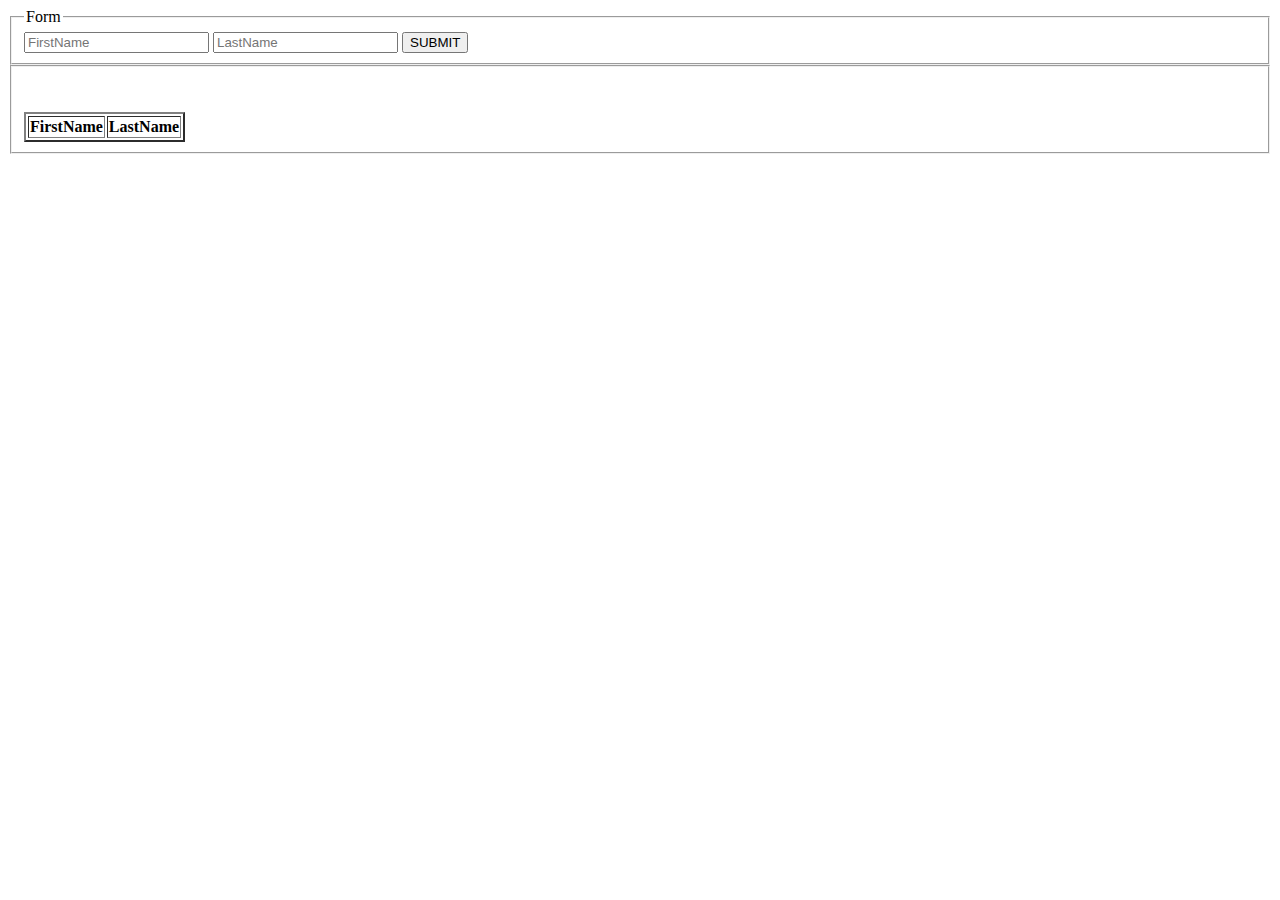
<file: practice CRUD/index.html>
<!DOCTYPE html>
<html lang="en">
<head>
    <meta charset="UTF-8">
    <meta http-equiv="X-UA-Compatible" content="IE=edge">
    <meta name="viewport" content="width=device-width, initial-scale=1.0">
    <title>Document</title>
</head>
<body>
    <fieldset style="display: block;">
        <legend>Form</legend>
    <input type="text" name="FirstName" id="fname" placeholder="FirstName">
    <input type="text" name="LastName" id="lname" placeholder="LastName">

    <input type="submit" value="SUBMIT" onclick="Submit()">

    
    </fieldset>

    <fieldset>
        <table  border="2" style="margin-top: 40px;">
            <thead>
                <tr>
                    <th>FirstName</th>
                    <th>LastName</th>
                </tr>
            </thead>
            <tbody id="table">

            </tbody>
        </table>
    </fieldset>

    <script src="one.js"></script>
</body>
</html>
</file>
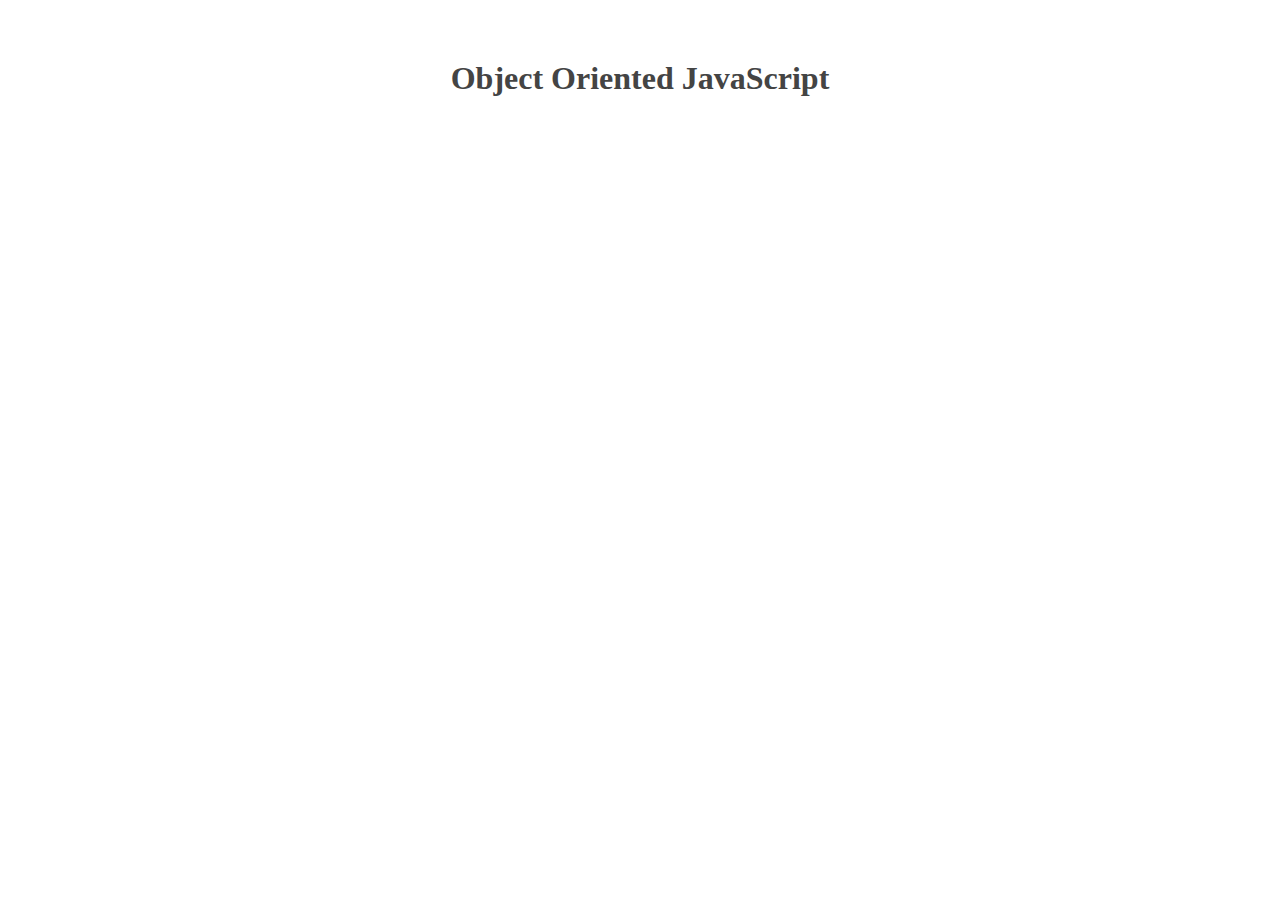
<file: proto/index.html>
<html>
    <head>
        <title>Object Oriented JavaScript</title>
        <style>
            h1{ 
                text-align: center; 
                color: #444; 
                font-family: 'Trebuchet MS';
                margin: 60px auto; 
            }
        </style>
    </head>
    <body>
        <h1>Object Oriented JavaScript</h1>
        <script src="script.js"></script>
    </body>
</html>
</file>
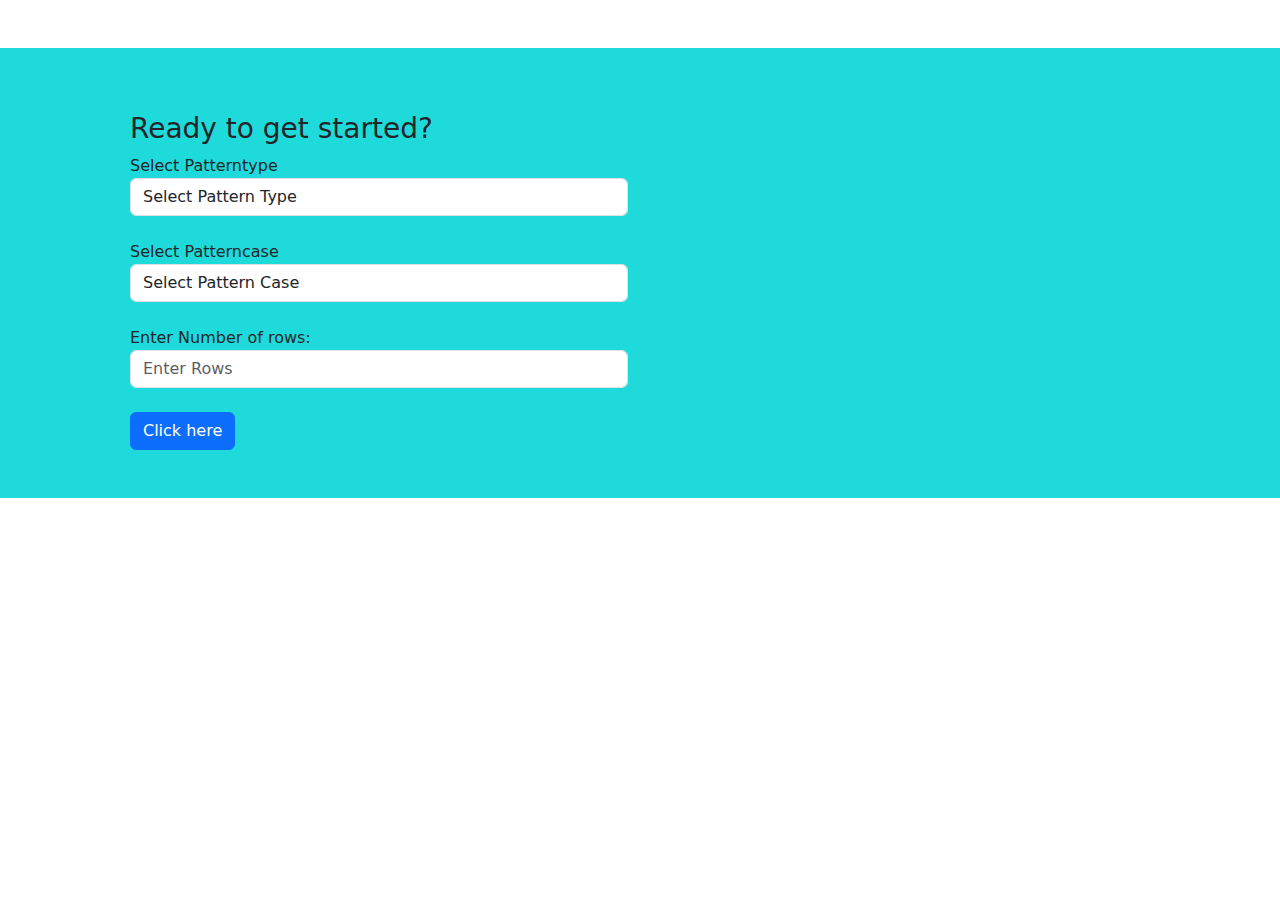
<file: Rahul_dotNet-pattern-with-function_Assignment(3)/index.html>
<!DOCTYPE html>
<html lang="en" dir="ltr">

<head>
  <meta charset="UTF-8">
  <meta http-equiv="X-UA-Compatible" content="IE=edge">
  <meta name="viewport" content="width=device-width, initial-scale=1.0">
  <meta name="author" content="DELTA">
  <title>Patterns</title>
  <!--Favicons-->
  <link rel="apple-touch-icon" sizes="180x180" href="assets/images/favicon/apple-touch-icon.png">
  <link rel="icon" type="image/png" sizes="32x32" href="assets/images/favicon/favicon-32x32.png">
  <link rel="icon" type="image/png" sizes="16x16" href="assets/images/favicon/favicon-16x16.png">
  <link rel="manifest" href="assets/images/favicon/site.webmanifest">
  <meta name="msapplication-TileColor" content="#da532c">
  <meta name="theme-color" content="#ffffff">

  <!-- CSS -->
  <link rel="stylesheet" href="assests/css/style.css">
  <!-- bootstrap-css -->
  <link rel="stylesheet" href="assests/css/bootstrap.min.css">

</head>

<body>

  <section class="contactus  mt-5 ">

    <div class="container">
      <div class="row">
        <div class="col-lg-12 col-md-12 col-sm-12">
          <div class="heading mt-3 p-5">
            <h3>Ready to get started?</h3>

            <form>
              <div class="row">
                <div class="col-6">
                  <div class="col-md-16 col-sm-12 mb-4">
                    <label id="ptntype" for="patterntype">Select Patterntype</label>
                    <select class="form-control" name="patterntype" id="patterntype">
                      <option value="SelectValue">Select Pattern Type</option>
                      <option value="capitalcase">A</option>
                      <option value="smallcase">a</option>
                      <option value="numbers">1</option>
                      <option value="star">*</option>
                    </select>
                  </div>

                  <div class="col-md-12 col-sm-12 mb-4">
                    <label id="patternca" for="patterncase">Select Patterncase</label>
                    <select class="form-control" name="ptncase" id="patterncase">
                      <option value="SelectValue">Select Pattern Case</option>
                      <option value="upwardPyramid">upside</option>
                      <option value="downwardPyramid">Downward</option>
                      <option value="bothPyramid">Both</option>
                      <option value="leftTriangle">LeftTriangle</option>
                      <option value="rightTriangle">RightTriangle</option>
                    </select>
                  </div>


                  <div class=" col-md-12 col-sm-12 mb-4 ">
                    <label id="patterncase" for="rows">Enter Number of rows:</label>
                    <input class="form-control" type="text" name="name" id="rows" placeholder="Enter Rows"
                      maxlength="1">
                  </div>
                  <div>
                    <button class="btn btn-primary" type="button" name="button" onclick="printPattern()">Click
                      here</button>

                  </div>
                </div>
              </div>
            </form>
          </div>
        </div>


      </div>
    </div>
  </section>



  <script src="assests/js/bootstrap.bundle.min.js"></script>
  <script src="hii.js" charset="utf-8"></script>
</body>

</html>
</file>
<file: Rahul_dotNet-pattern-with-function_Assignment(3)/assests/css/style.css>
.contactus{background-color: rgb(30, 218, 218);}
</file>
